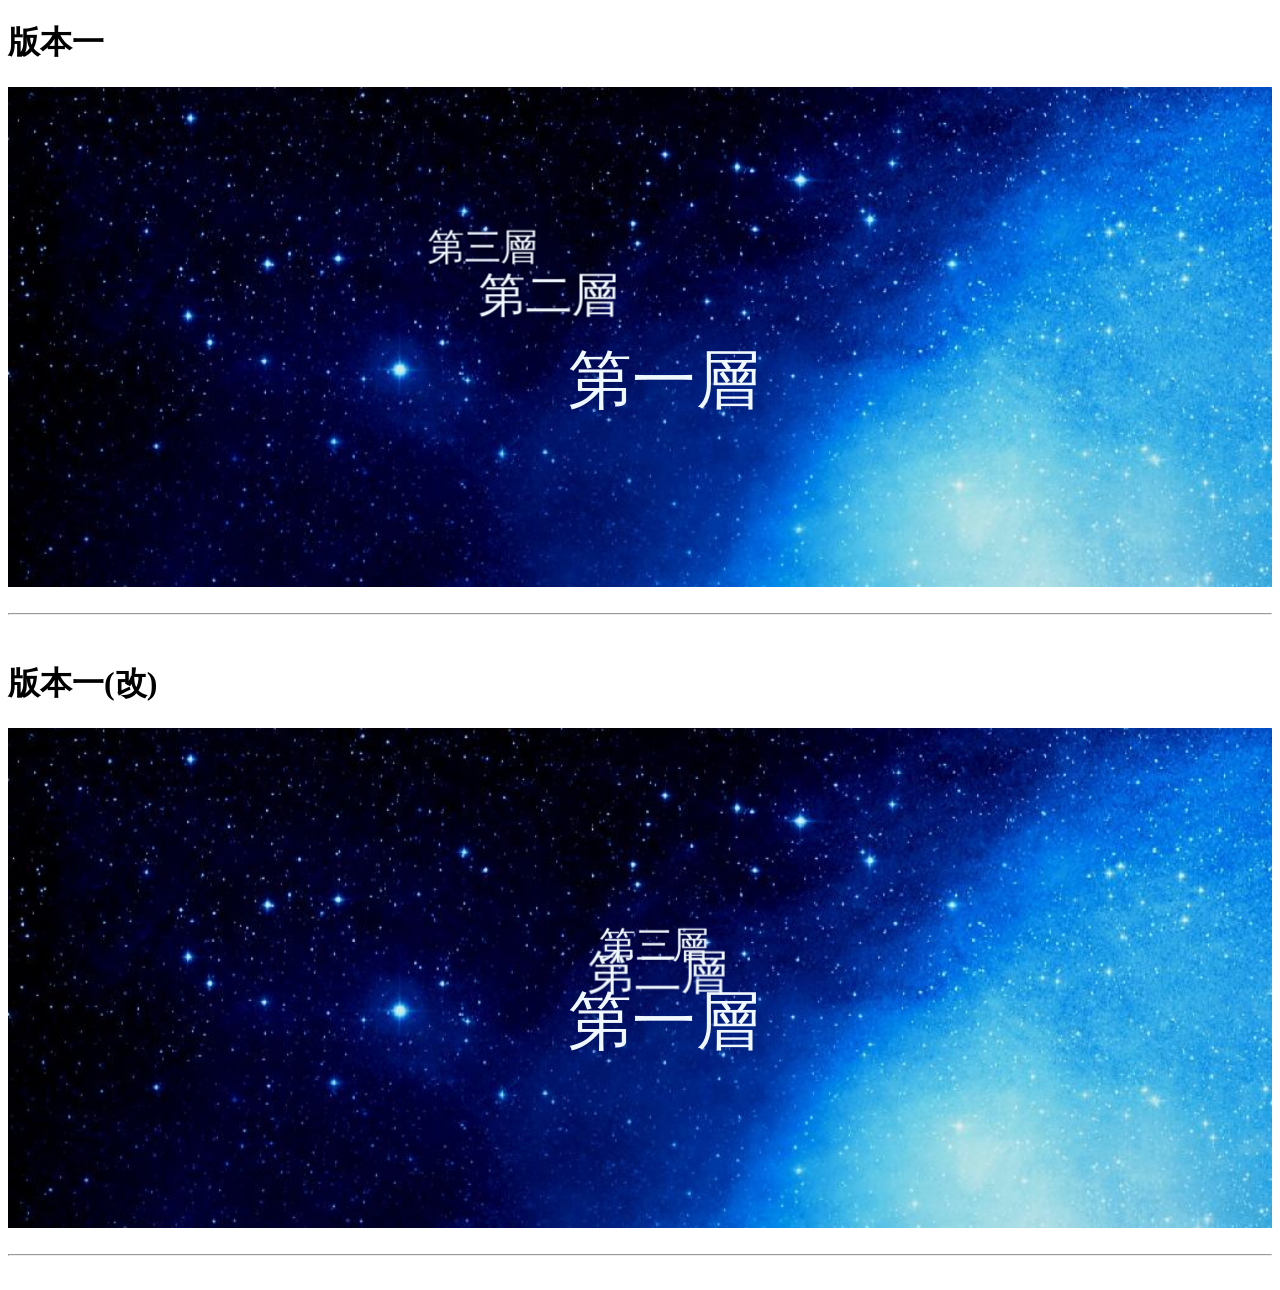
<file: index.html>
<!DOCTYPE html>
<html lang="en">
  <head>
    <meta charset="utf-8">
    <meta name="viewport" content="width=device-width, initial-scale=1, shrink-to-fit=no">
    <title>Mouse App</title>
    <link rel="stylesheet" href="mouse.css">
</head>
  <body>
    <noscript>
      You need to enable JavaScript to run this app.
    </noscript>
    <div>
      <h1>版本一</h1>
      <span></span>
        <div class="floor one">
            <div class="bg_star"></div>
            <div class="floor_position">第一層</div>
            <div class="floor_position">第二層</div>
            <div class="floor_position">第三層</div>
        </div>
        <br>
        <hr>
        <br>
        <h1>版本一(改)</h1>
        <span></span>
        <div class="floor two">
            <div class="bg_star"></div>
            <div class="floor_position">第一層</div>
            <div class="floor_position">第二層</div>
            <div class="floor_position">第三層</div>
        </div>
        <br>
        <hr>
        <br>
        <!-- <h1>版本二</h1>
        <div class="test">
          <span class="shadow">TEST</span>
        </div> -->
    </div>
    <script
    src="https://code.jquery.com/jquery-3.3.1.js"
    integrity="sha256-2Kok7MbOyxpgUVvAk/HJ2jigOSYS2auK4Pfzbm7uH60="
    crossorigin="anonymous">
    </script>
    <script src="mouse.js"></script>
</html>
</file>
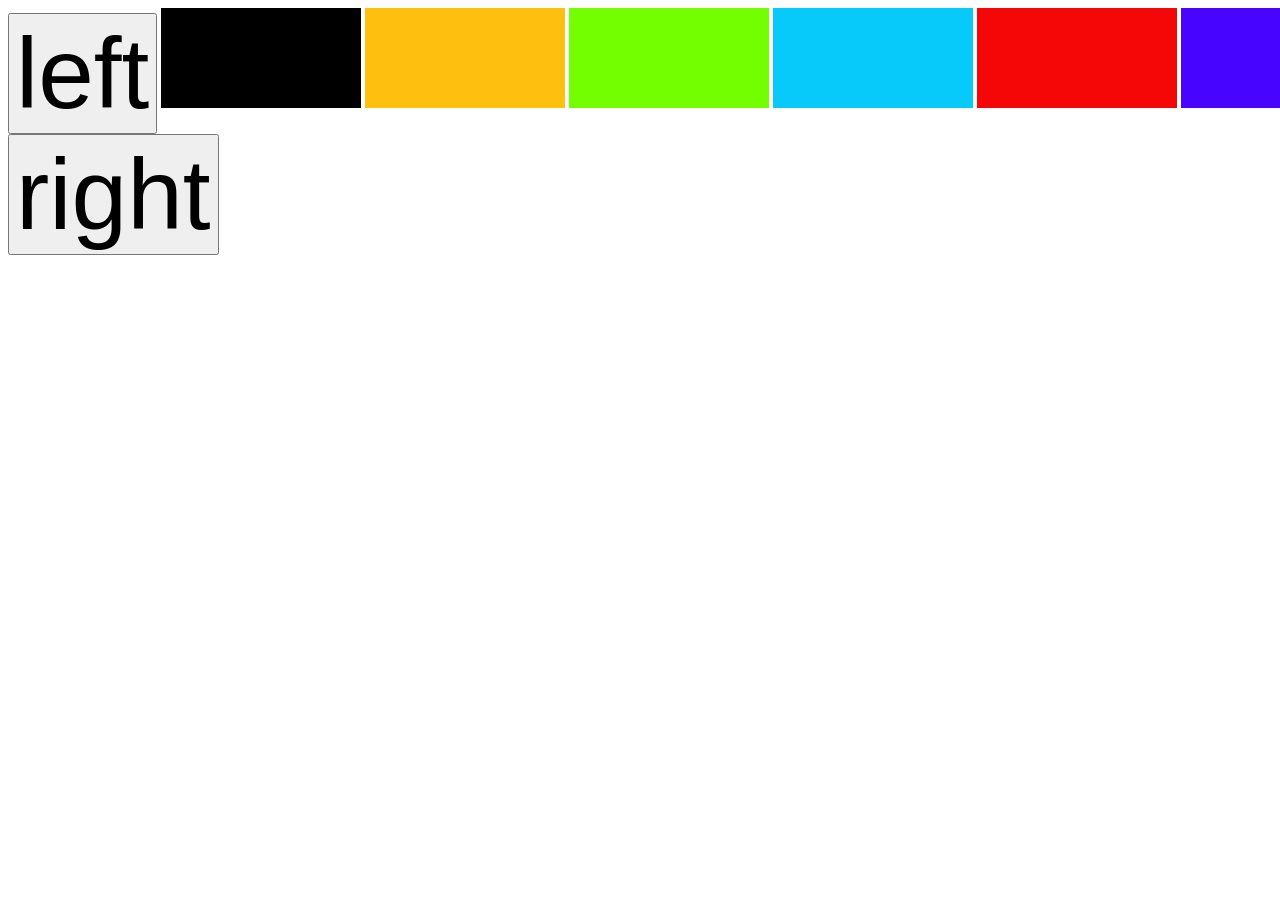
<file: mouseevent/demo.html>
<!DOCTYPE html>
<html lang="en">

<head>
    <meta charset="UTF-8">
    <meta name="viewport" content="width=device-width, initial-scale=1.0">
    <meta http-equiv="X-UA-Compatible" content="ie=edge">
    <title>Document</title>
</head>

<body>
    <button style="font-size: 100px;display: inline-block;position: relative;z-index: 10;" id="left">left</button>
    <div id="move" style="width: 80%;height: 100px;overflow: visible;display: inline-block;white-space: nowrap;">

        <div style="background-color: rgb(0, 0, 0);width: 200px;height: 100px;display: inline-block;"></div>
        <div style="background-color: rgb(255, 191, 14);width: 200px;height: 100px;display: inline-block;"></div>
        <div style="background-color: rgb(115, 255, 0);width: 200px;height: 100px;display: inline-block;"></div>
        <div style="background-color: rgb(8, 202, 250);width: 200px;height: 100px;display: inline-block;"></div>
        <div style="background-color: rgb(245, 7, 7);width: 200px;height: 100px;display: inline-block;"></div>
        <div style="background-color: rgb(71, 4, 255);width: 200px;height: 100px;display: inline-block;"></div>
        <div style="background-color: rgb(240, 6, 170);width: 200px;height: 100px;display: inline-block;"></div>
        <div style="background-color: rgb(0, 0, 0);width: 200px;height: 100px;display: inline-block;"></div>
        <div style="background-color: rgb(255, 191, 14);width: 200px;height: 100px;display: inline-block;"></div>
        <div style="background-color: rgb(115, 255, 0);width: 200px;height: 100px;display: inline-block;"></div>
        <div style="background-color: rgb(8, 202, 250);width: 200px;height: 100px;display: inline-block;"></div>
        <div style="background-color: rgb(245, 7, 7);width: 200px;height: 100px;display: inline-block;"></div>
        <div style="background-color: rgb(71, 4, 255);width: 200px;height: 100px;display: inline-block;"></div>
        <div style="background-color: rgb(240, 6, 170);width: 200px;height: 100px;display: inline-block;"></div>

    </div>
    <button style="font-size: 100px;position: relative;z-index: 10;" id="right">right</button>
    <script>
        (function () {
            var requestAnimationFrame = window.requestAnimationFrame || window.mozRequestAnimationFrame ||
                window.webkitRequestAnimationFrame || window.msRequestAnimationFrame;
            window.requestAnimationFrame = requestAnimationFrame;
        })();
        var cancelAnimationFrame = window.cancelAnimationFrame || window.mozCancelAnimationFrame;
        var i = 0;
        var m = 0;
        var s;
        var rr;
        var lr;
        var x;
        var xs;
        var move = document.getElementById('move');
        function add(a) {
            document.getElementById(a).addEventListener('mouseenter', function () {
                if (a == 'right') {
                    leftRight(a);
                } else {
                    leftRight(a);
                }
            });

        }

        add('left');
        add('right');


        function leftRight(tag) {
            if (tag == "left") {
                i += 10;
                move.style.WebkitTransform = "translateX(" + i + "px)";
                move.style.mstransform = "translateX(" + i + "px)";
                move.style.transform = "translateX(" + i + "px)";
                lr = requestAnimationFrame(function () {
                    leftRight('left');
                });
                // document.getElementById('move').style.WebkitTransform+="translateX(100px)";
                // document.getElementById('move').style.mstransform+="translateX(100px)";
                // document.getElementById('move').style.transform+="translateX(100px)";
            } else {
                i -= 10;
                move.style.WebkitTransform = "translateX(" + i + "px)";
                move.style.mstransform = "translateX(" + i + "px)";
                move.style.transform = "translateX(" + i + "px)";
                rr = requestAnimationFrame(function () {
                    leftRight('right');
                });
                // document.getElementById('move').style.WebkitTransform+="translateX(-100px)";
                // document.getElementById('move').style.mstransform+="translateX(-100px)";
                // document.getElementById('move').style.transform+="translateX(-100px)";
            }
            // var x = i * 100;

        }
        // document.getElementById('right').addEventListener('mouseleave',function(){
        //     cancelAnimationFrame(rr);
        // });
        // document.getElementById('left').addEventListener('mouseleave',function(){
        //     cancelAnimationFrame(lr);
        // });
        function remove(b) {
            document.getElementById(b).addEventListener('mouseout', function () {
                if (b == 'right') {
                    cancelAnimationFrame(rr); return;
                } else {
                    cancelAnimationFrame(lr); return;
                }
            });
        }
        remove('left');
        remove('right');
        // function swipe(event) {
        //     xs = event.clientX;
        //     if (xs > x) {
        //         m += 100;
        //         move.style.WebkitTransform = "translateX(" + m + "px)";
        //         move.style.mstransform = "translateX(" + m + "px)";
        //         move.style.transform = "translateX(" + m + "px)";
        //     } else {
        //         m -= 100;
        //         move.style.WebkitTransform = "translateX(" + m + "px)";
        //         move.style.mstransform = "translateX(" + m + "px)";
        //         move.style.transform = "translateX(" + m + "px)";
        //     }
        // }
        function test(event) {
                x = event.clientX;
                m+=x-s;
                // console.log(x);
                move.style.WebkitTransform = "translateX(" + m + "px)";
                move.style.mstransform = "translateX(" + m + "px)";
                move.style.transform = "translateX(" + m + "px)";
            s=event.clientX;

            }
        move.addEventListener('mousedown', function (event) {
            event.preventDefault();
            s=event.clientX;
            move.addEventListener('mousemove', test);
        });
        move.addEventListener('mouseup', function(){
            move.removeEventListener('mousemove',test);
            // x=0;s=0;
        });

    </script>
</body>

</html>
</file>
<file: mouse.css>
span{
    color: rgb(131, 128, 128);
}
.floor{
    width: 100%;
    height: 500px;
    background-color: black;
    perspective: 800px;
    overflow: hidden;
}
.floor>div{
    color: aliceblue;
    font-size: 4rem;
    transform-style: preserve-3d;
}
.floor_position{
    position: absolute;
    top: 250px;
    left: calc(50% - 72px);
}
.bg_star{
    width: 150%;
    height: 750px;
    background-image: url("1.jpg");
    background-size: cover;
    transform: translate3d(0px,0px,0px);
    position: relative;
    top: -100px;
    left: -100px;
}
.one>div:nth-child(2){
    transform: translate3d(0px,0px,0px);
}
.one>div:nth-child(3){
    transform: translate3d(-150px,-100px,-300px);
}
.one>div:nth-child(4){
    transform: translate3d(-300px,-200px,-600px);
}
.two>div:nth-child(2){
    transform: translate3d(0px,0px,0px);
}
.two>div:nth-child(3){
    transform: translate3d(-0px,-50px,-300px);
    /* transform: translate3d(-150px,-100px,-300px); */
}
.two>div:nth-child(4){
    transform: translate3d(-0px,-100px,-600px);
    /* transform: translate3d(-300px,-200px,-600px); */
}
.test{
    width: 100%;
    height: 500px;
    line-height: 500px;
    text-align: center;
}
.test>span{
    font-size: 20rem;
    color: aliceblue;
    /* text-shadow: 3px 3px 1px rgb(131, 128, 128),
    6px 6px 1px rgb(131, 128, 128),
    9px 9px 1px rgb(131, 128, 128),
    12px 12px 1px rgb(131, 128, 128); */
}
</file>
